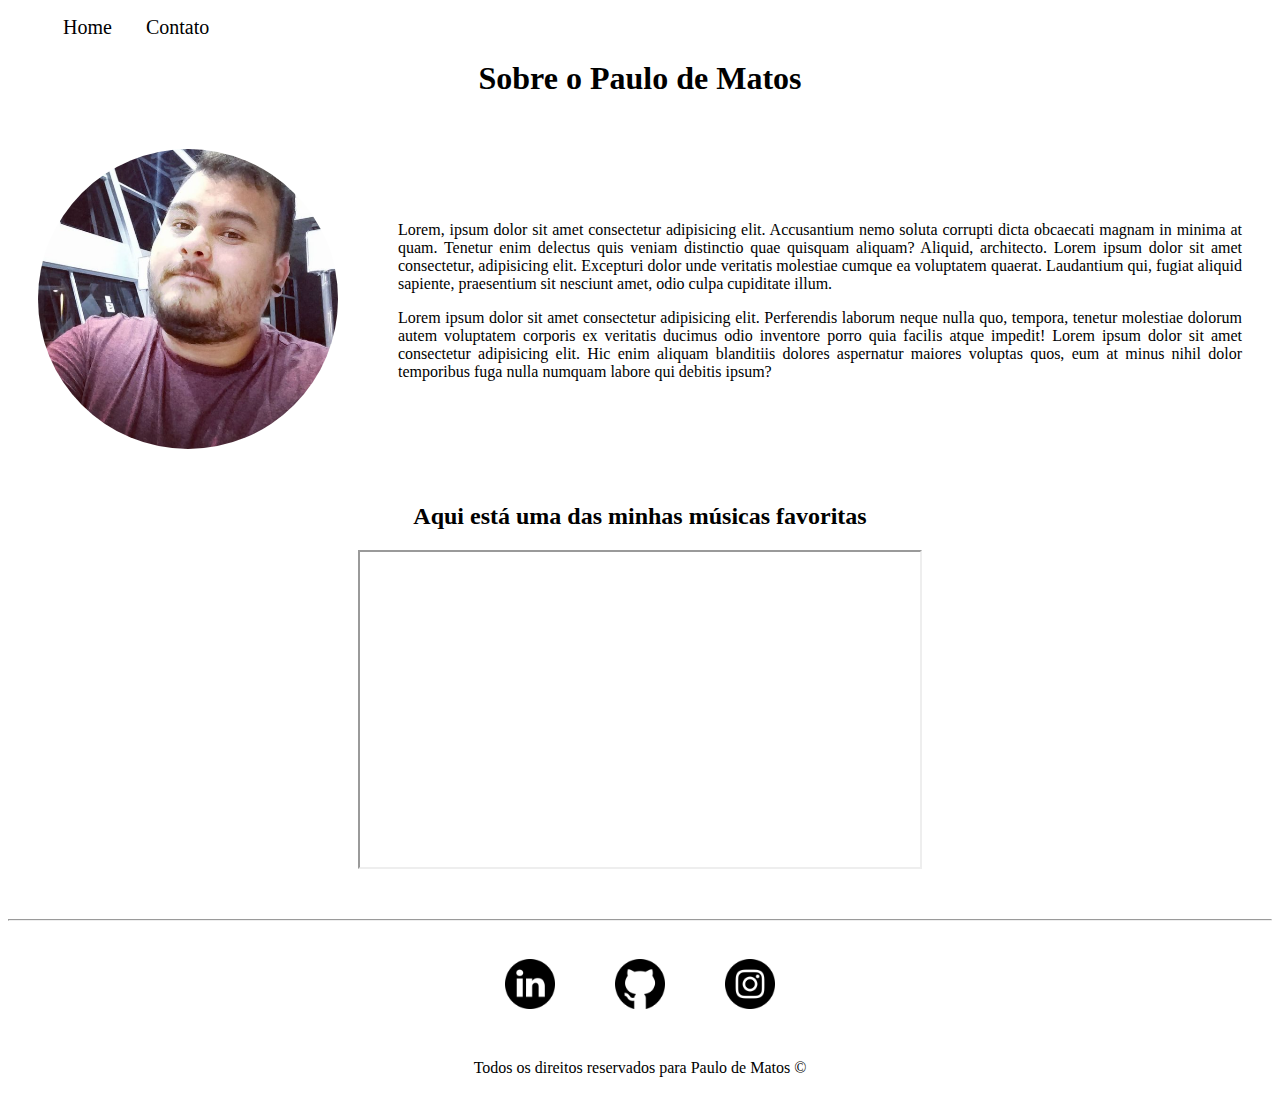
<file: index.html>
<!DOCTYPE html>
<html lang="pt-br">
<head>
    <meta charset="UTF-8">
    <meta http-equiv="X-UA-Compatible" content="IE=edge">
    <meta name="viewport" content="width=device-width, initial-scale=1.0">
    <title>Meu Perfil</title>
    <link rel="stylesheet" href="assets/css/style.css">
</head>
<body>
    <ul id="menu">
        <li>
            <a href="index.html">Home</a>
        </li>
        <li>
            <a href="contato.html">Contato</a>
        </li>
    </ul>
    <h1 class="center">Sobre o Paulo de Matos</h1>

    <div class="container">

        <div>
            <img class="br50 wh p30" src="assets/img/paulo.png" alt="Foto do criador do conteúdo">
        </div>
        
        <div class="p30">
            <p class="justificar">Lorem, ipsum dolor sit amet consectetur adipisicing elit. Accusantium nemo soluta corrupti dicta obcaecati magnam in minima at quam. Tenetur enim delectus quis veniam distinctio quae quisquam aliquam? Aliquid, architecto. Lorem ipsum dolor sit amet consectetur, adipisicing elit. Excepturi dolor unde veritatis molestiae cumque ea voluptatem quaerat. Laudantium qui, fugiat aliquid sapiente, praesentium sit nesciunt amet, odio culpa cupiditate illum.</p>
            <p class="justificar">Lorem ipsum dolor sit amet consectetur adipisicing elit. Perferendis laborum neque nulla quo, tempora, tenetur molestiae dolorum autem voluptatem corporis ex veritatis ducimus odio inventore porro quia facilis atque impedit! Lorem ipsum dolor sit amet consectetur adipisicing elit. Hic enim aliquam blanditiis dolores aspernatur maiores voluptas quos, eum at minus nihil dolor temporibus fuga nulla numquam labore qui debitis ipsum?</p>
        </div>


        
    </div>
    
    <h2 class="center">Aqui está uma das minhas músicas favoritas</h2>

    <div class="container mb50">
        <iframe 
        width="560" 
        height="315" 
        src="https://www.youtube.com/embed/AG8fugqFn9Q" 
        title="YouTube video player" 
        frameborder="20" 
        allow="accelerometer; autoplay; clipboard-write; encrypted-media; gyroscope; picture-in-picture" 
        allowfullscreen></iframe>
    </div>
  
    <hr>

    <footer>
        <div class="container">
            <a href="https://www.linkedin.com/in/paulo-de-matos-b29857191/" target="_blank">
                <img class="tm-social p30" src="assets/img/logo linkedin.png" alt="Logo do Linkedin">
            </a>
            <a href="https://github.com/Paulopdm" target="_blank">
                <img class="tm-social p30" src="assets/img/logo github.png" alt="Logo do github">
            </a>
            <a href="https://www.instagram.com/paulopdm/" target="_blank">
                <img class="tm-social p30" src="assets/img/logo instagram.png" alt="Logo do instagram">
            </a>
        </div>
        <p class="center">Todos os direitos reservados para Paulo de Matos &copy</p>
    </footer>

</body>

</html>
</file>
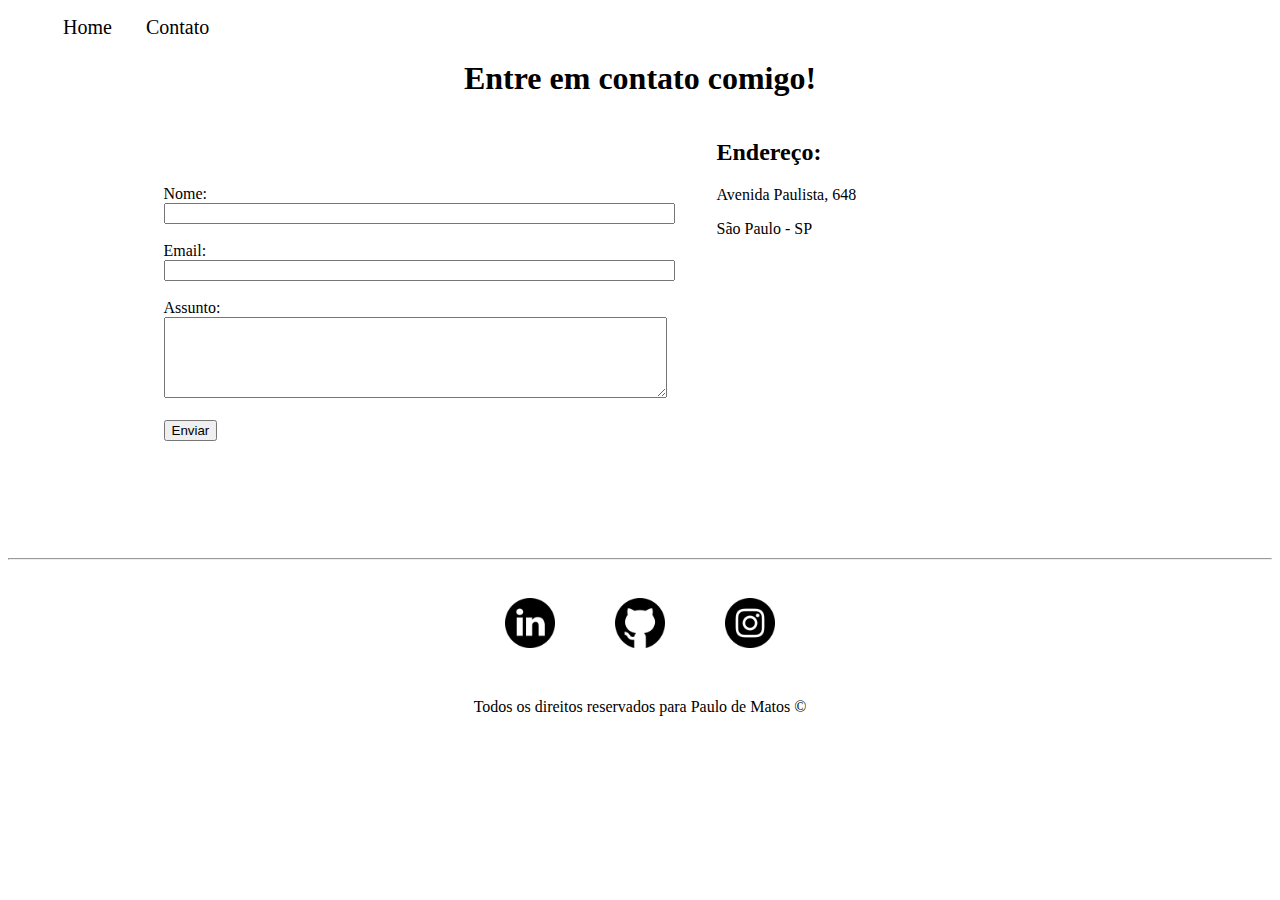
<file: contato.html>
<!DOCTYPE html>
<html lang="pt-br">
<head>
    <meta charset="UTF-8">
    <meta http-equiv="X-UA-Compatible" content="IE=edge">
    <meta name="viewport" content="width=device-width, initial-scale=1.0">
    <title>Contato</title>
    <link rel="stylesheet" href="assets/css/style.css">
</head>
<body>
    <ul id="menu">
        <li>
            <a href="index.html">Home</a>
        </li>
        <li>
            <a href="contato.html">Contato</a>
        </li>
    </ul>
    <h1 class="center">Entre em contato comigo!</h1>
    <div class="container mb50">
        <div>
            <form>
                <label for="nome">Nome: </label> <br>
                <input type="text" id = "nome" onkeyup="validaNome()">
                <div id="txtNome"></div>
                <br>
                <label for="email">Email: </label> <br>
                <input type="email" id = "email" onkeyup="validaEmail()">
                <div id="txtEmail"></div>
                <br>
                <label for="assunto">Assunto: </label> <br>
                <textarea name="assunto" id="assunto" cols="60" rows="5" onkeyup="validaAssunto()"></textarea>
                <div id="txtAssunto"></div>
                <br>
                <button onclick="enviar()">Enviar</button>
            </form>
        </div>
        <div class="ml50">
            <h2>Endereço:</h2>
            <p>Avenida Paulista, 648</p>
            <p>São Paulo - SP</p>
            <iframe src="https://www.google.com/maps/embed?pb=!1m18!1m12!1m3!1d3657.036669148958!2d-46.65143028538371!3d-23.567126467689445!2m3!1f0!2f0!3f0!3m2!1i1024!2i768!4f13.1!3m3!1m2!1s0x94ce59b8d1010765%3A0x8f9232c54629fd37!2sAv.%20Paulista%2C%20648%20-%20Bela%20Vista%2C%20S%C3%A3o%20Paulo%20-%20SP%2C%2001310-100!5e0!3m2!1spt-BR!2sbr!4v1632178485057!5m2!1spt-BR!2sbr" 
            width="400" 
            height="250" 
            style="border:0;" 
            allowfullscreen="" 
            loading="lazy" onmousemove="mapaZoom()" onmouseout="mapaNormal()" id="mapa"></iframe>
        </div>
    </div>
    <hr>
    <footer>
        <div class="container">
            <a href="https://www.linkedin.com/in/paulo-de-matos-b29857191/" target="_blank">
                <img class="tm-social p30" src="assets/img/logo linkedin.png" alt="Logo do Linkedin">
            </a>
            <a href="https://github.com/Paulopdm" target="_blank">
                <img class="tm-social p30" src="assets/img/logo github.png" alt="Logo do github">
            </a>
            <a href="https://www.instagram.com/paulopdm/" target="_blank">
                <img class="tm-social p30" src="assets/img/logo instagram.png" alt="Logo do instagram">
            </a>
        </div>
        <p class="center">Todos os direitos reservados para Paulo de Matos &copy</p>
    </footer>

    <script src="assets/js/script.js"></script>
</body>
</html>
</file>
<file: assets/css/style.css>
/*Estilo da página index*/
.center{
    text-align: center;
}
.container{
    display: flex;
    flex-flow: row;
    justify-content: center;
    align-items: center;
}
#menu li{
    display: inline;
    padding: 15px;
}
#menu li a{
    text-decoration: none;
    color: black;
    font-size: 20px;
}
#menu li a:hover{
    color: gray;
}
.p30{
    padding: 30px;
}
.br50{
    border-radius: 50%;
}
.wh{
    width: 300px;
    height: 300px;
}
.tm-social{
    width: 50px;
    height: 50px;
}
.mb50{
    margin-bottom: 50px;
}
.justificar{
    text-align: justify;
}




/*Estilo da página Contato*/
.ml50{
    margin-left: 50px;
}
</file>
